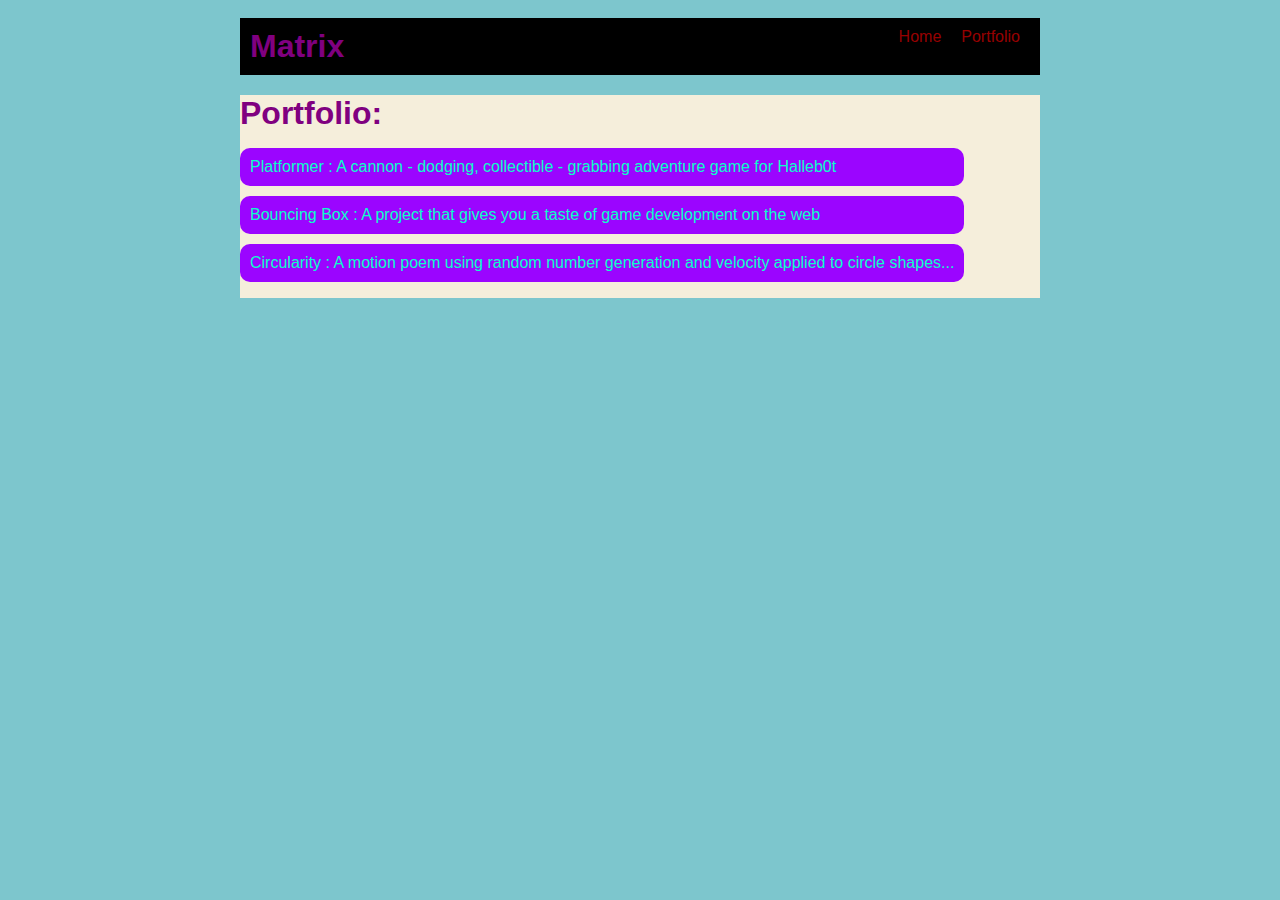
<file: portfolio.html>
<!DOCTYPE HTML>
<html>
    <head>
      <title> Matrix </title>
      <link rel="stylesheet" href="style.css">
    </head>
   
    <style>
      body {
        background-image: url('https://www.google.com/url?sa=i&url=https%3A%2F%2Fwall.alphacoders.com%2Fby_sub_category.php%3Fid%3D173927%26name%3DHeavy%2BMetal%2BWallpapers&psig=AOvVaw3WmNi6y6BE4jh20uQa75XI&ust=1696956789503000&source=images&cd=vfe&opi=89978449&ved=0CBAQjRxqFwoTCNDz7ue26YEDFQAAAAAdAAAAABAE');
        background-repeat: no-repeat;
        background-attachment: fixed;
        background-size: cover;
      }
      </style>
   
    <body>
      <div id="all-contents">
        <nav>
          <!-- Nav stuff here...-->
          <h1> Matrix </h1>
          <ul id="nav-ul"></ul>
          <li class="nav-li">
          <a class="nav-a" href="index.html">Home</a>
          </li>
        <li class="nav-li">
          <a class="nav-a" href="portfolio.html">Portfolio</a>
        </li>
        </ul>
        </nav>
        <main>
            <div class="content">
                <h1>Portfolio:</h1>
                <ul id="portfolio">
                  <li><a href="projects/platformer/">Platformer : A cannon - dodging, collectible - grabbing adventure game for Halleb0t</a></li>
                  <li><a href="projects/bouncing-box/">Bouncing Box : A project that gives you a taste of game development on the web </a></li>
                  <li><a href="projects/circularity/">Circularity : A motion poem using random number generation and velocity applied to circle shapes...</a></li>
                </ul>
            </div>
        </main>
      </div>
    </body>
</html>
</file>
<file: style.css>
body {
    background: rgb(125, 198, 205);
    color: rgb(45, 45, 45);
    padding: 10px;
    font-family: arial;
}
#all-contents {
  max-width: 800px;
    margin: auto;
}

/* navigation menu */
nav {
    background: rgb(0, 0, 0);
   margin: 0 auto;
    display: flex;
    padding: 10px;
  margin-bottom: 20px;
}
h1 {
    display: flex;
    align-items: center;
    color: purple;
    flex: 1;
    margin: 0;
}
#nav-ul {
    list-style-image: none;
}
.nav-li {
    display: inline-block;
    padding: 0 10px;
}
a {
    text-decoration: none;
    color: rgba(255, 0, 0, 0.6);
}

/* main container area beneath menu */
main {
    background: rgb(245, 238, 219);
    display: flex;
}
.sidebar {
    margin-right: 25px;
    padding: 10px;
}
.sidebar-img {
    width: 200px;
}
/* portfolio styles */
.content h1 {
    color: purple;
  }
  
  
  #portfolio {
    list-style-type: none;
    padding-left: 0;
    color: rgb(255, 8, 0);
  }
  
  
  #portfolio li {
    background: #9b05ff;
    padding: 10px;
    border-radius: 10px;
    margin-bottom: 10px;
   
  }
  
  
  #portfolio li:hover {
    background: #f300b6;
    border: 10px rgb(0, 255, 213) ridge;
  }
  
  
  #portfolio a {
   
    text-decoration: none;
    color: rgb(10, 255, 202);
  }
    /* responsive web design */
    @media screen and (min-width: 120px) and (max-width: 1080px) {
        main {
          height: 100ch;
          zoom: 1.5;
          display: grid;
        }

        h1 {
          font-size: 44px;
        }

        h2 {
          font-size: 42px;
        }

        h3 {
          font-size: 36px;
        }

        #all-contents {
          height: 100ch;
          margin: none;
        }

        a {
          font-size: 42px;
        }

        .sidebar {
          margin-right: 0px;
          justify-content: center;
          align-items: center;
        }

        .sidebar-img {
          width: 100%;
        }

        p,
        li {
          font-size: 24px;
        }

        .content {
          align-content: center;
          justify-content: center;
        }
    }
</file>
